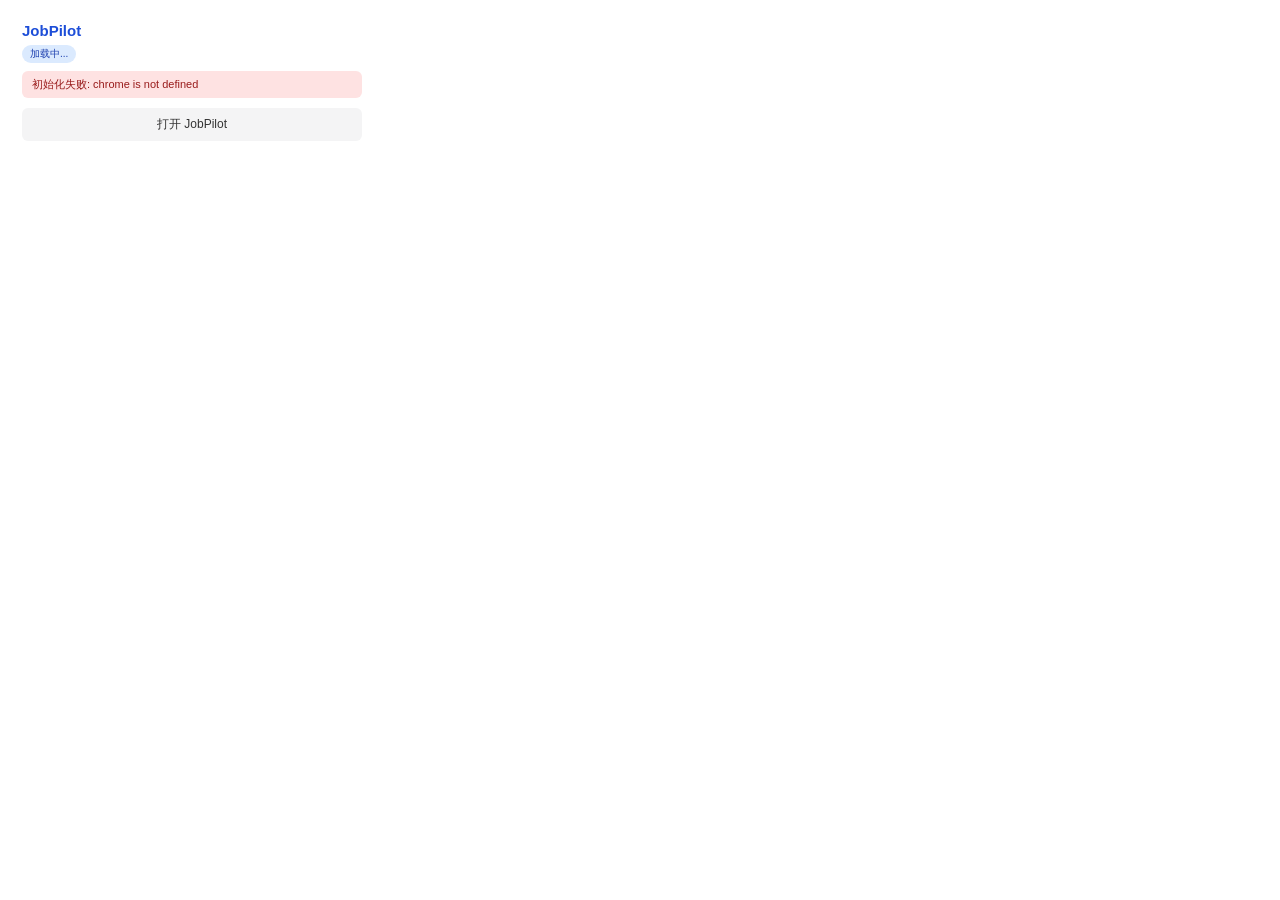
<file: extension/popup.html>
<!DOCTYPE html>
<html>
<head>
<meta charset="utf-8">
<style>
  body { width: 340px; padding: 14px; font-family: -apple-system, BlinkMacSystemFont, sans-serif; font-size: 12px; color: #333; }
  h2 { font-size: 15px; margin: 0 0 6px; color: #1d4ed8; }
  .page-tag { display: inline-block; font-size: 10px; background: #dbeafe; color: #1e40af; padding: 2px 8px; border-radius: 10px; margin-bottom: 8px; }
  .status { padding: 6px 10px; border-radius: 6px; margin-bottom: 10px; font-size: 11px; }
  .status.info { background: #dbeafe; color: #1e40af; }
  .status.ok { background: #dcfce7; color: #166534; }
  .status.err { background: #fee2e2; color: #991b1b; }
  .content-preview { max-height: 100px; overflow-y: auto; background: #f4f4f5; border-radius: 6px; padding: 8px; font-size: 11px; margin-bottom: 10px; white-space: pre-wrap; color: #666; }
  button { width: 100%; padding: 8px; border: none; border-radius: 6px; font-size: 12px; font-weight: 500; cursor: pointer; margin-bottom: 6px; }
  button.primary { background: #1d4ed8; color: #fff; }
  button.primary:hover { background: #1e40af; }
  button.primary:disabled { background: #93c5fd; cursor: not-allowed; }
  button.secondary { background: #f4f4f5; color: #333; }
  button.secondary:hover { background: #e4e4e7; }
  .section { margin-top: 8px; }
  .field-row { display: flex; align-items: center; gap: 6px; padding: 4px 6px; background: #f8f9fa; border-radius: 4px; margin-bottom: 3px; font-size: 11px; }
  .field-label { flex: 1; color: #333; overflow: hidden; text-overflow: ellipsis; white-space: nowrap; }
  .field-tag { background: #e5e7eb; color: #6b7280; padding: 1px 5px; border-radius: 3px; font-size: 10px; }
  .field-value { color: #9ca3af; font-size: 10px; }
  .suggestion-box { background: #f0fdf4; border-radius: 6px; padding: 8px; font-size: 11px; max-height: 200px; overflow-y: auto; margin-bottom: 8px; }
</style>
</head>
<body>
<h2>JobPilot</h2>
<div class="page-tag" id="pageType">加载中...</div>
<div id="status" class="status info">正在检测页面类型...</div>
<div id="preview" class="content-preview" style="display:none"></div>

<div id="section-jd" class="section" style="display:none">
  <div id="jd-title" style="font-size:11px;margin-bottom:6px;color:#555"></div>
  <button id="extractBtn" class="primary">提取 JD 并发送到 JobPilot</button>
</div>

<div id="section-form" class="section" style="display:none">
  <div id="form-fields" style="max-height:150px;overflow-y:auto;margin-bottom:8px"></div>
  <button id="assistBtn" class="primary">获取填写建议</button>
</div>

<div id="section-form-result" class="section" style="display:none">
  <div class="suggestion-box" id="form-suggestions"></div>
  <button id="backBtn" class="secondary">返回</button>
</div>

<button id="openBtn" class="secondary">打开 JobPilot</button>
<script src="popup.js"></script>
</body>
</html>
</file>
